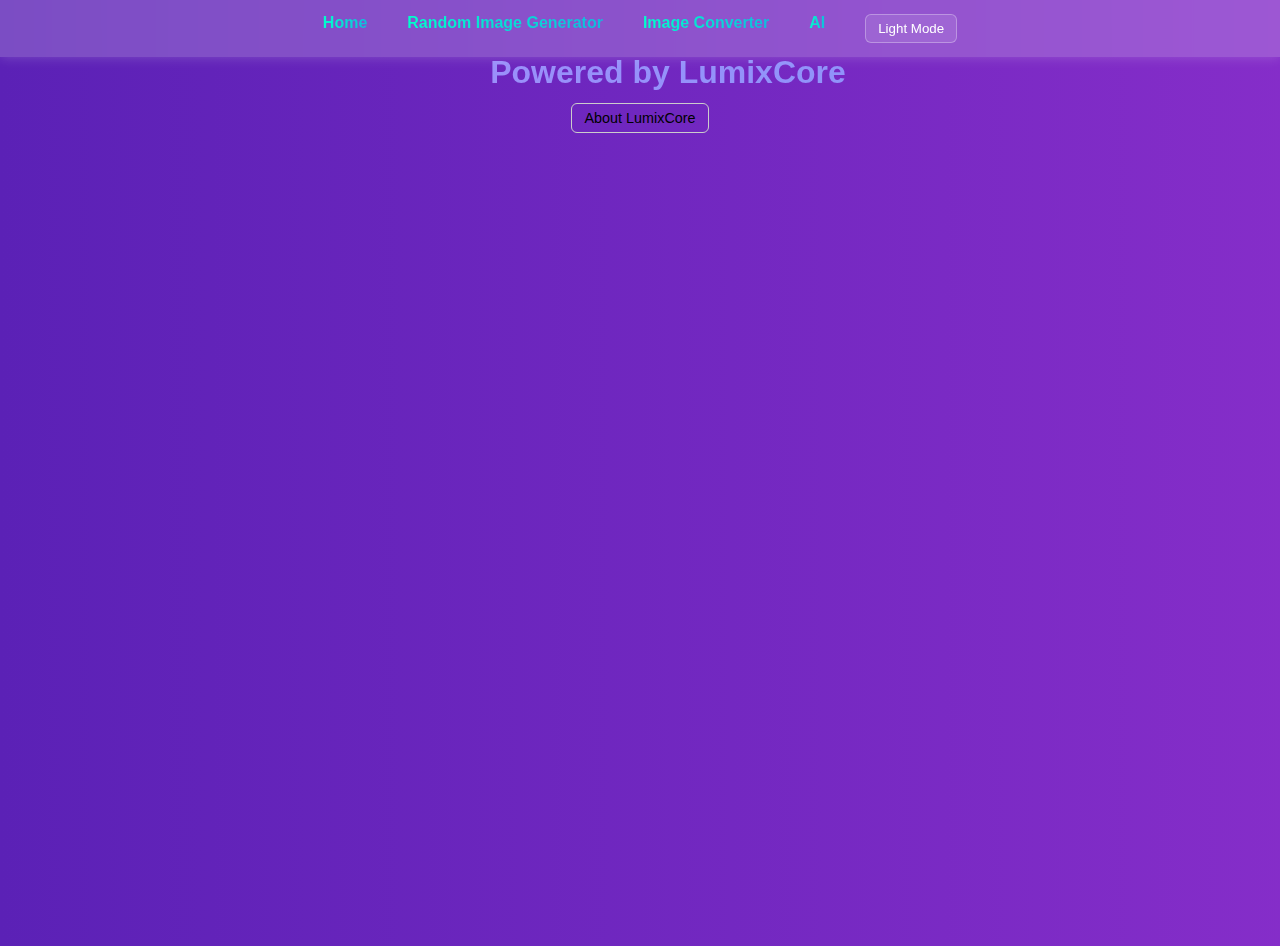
<file: Lumix core/ABOUT.HTML>
<!DOCTYPE html>
<html lang="en">
<head>
  <meta charset="UTF-8" />
  <meta name="viewport" content="width=device-width, initial-scale=1.0" />
   <link rel="icon" type="image/png" href="Assest/Logo.png" />
  <title>LumixCore About </title>
  <style>
    /* 🌈 LumixCore Badge Styling */
    #lumixcore-footer {
      text-align: center;
      padding: 24px 12px;
      font-family: 'Segoe UI', sans-serif;
      background: transparent;
    }

    .lumixcore-badge {
      width: 100vw;
      display: flex;
      justify-content: center;
      align-items: center;
      font-weight: bold;
      font-size: 2rem;
      background: linear-gradient(270deg, #facc15, #60a5fa, #a78bfa);
      background-size: 400% 400%;
      -webkit-background-clip: text;
      -webkit-text-fill-color: transparent;
      animation: shimmerBadge 6s ease infinite;
      margin-bottom: 12px;
    }

    @keyframes shimmerBadge {
      0% { background-position: 0% 50%; }
      50% { background-position: 100% 50%; }
      100% { background-position: 0% 50%; }
    }

    .lumixcore-toggle {
      background: none;
      border: 1px solid #ccc;
      padding: 6px 12px;
      font-size: 0.9rem;
      border-radius: 6px;
      cursor: pointer;
      transition: background 0.3s ease;
    }

    .lumixcore-toggle:hover {
      background: rgba(255, 255, 255, 0.1);
    }

    .lumixcore-bio {
      margin-top: 16px;
      font-size: 0.9rem;
      color: #ccc;
      max-width: 600px;
      margin-left: auto;
      margin-right: auto;
      line-height: 1.6;
      transition: opacity 0.4s ease;
    }

    .hidden {
      display: none;
    }

    body {
      background: linear-gradient(270deg, #5b21b6, #d946ef, #5b21b6);
      background-size: 600% 600%;
      animation: gradientShift 15s ease infinite;
      font-family: 'Inter', sans-serif;
      color: white;
      margin: 0;
      padding: 1rem;
      min-height: 100vh;
    }

    @keyframes gradientShift {
      0% { background-position: 0% 50%; }
      50% { background-position: 100% 50%; }
      100% { background-position: 0% 50%; }
    }

    #navbara {
      position: fixed;
      top: 0;
      left: 0;
      width: 100vw;
      display: flex;
      justify-content: center;
      gap: 40px;
      padding: 14px 0;
      background: rgba(255, 255, 255, 0.2);
      backdrop-filter: blur(12px);
      border-radius: 0;
      box-shadow: 0 0 12px rgba(255,255,255,0.2);
      transition: background 0.3s ease, box-shadow 0.3s ease;
      z-index: 1000;
    }

    body.light-mode {
      background: linear-gradient(270deg, #f3f4f6, #e5e7eb, #f3f4f6);
      color: #111;
    }

    body.light-mode #navbara {
      background: rgba(255, 255, 255, 0.6);
      box-shadow: 0 0 12px rgba(0,0,0,0.1);
    }

    #navbara a {
      text-decoration: none;
      font-size: 1rem;
      font-weight: 600;
      transition: transform 0.2s ease, text-shadow 0.2s ease;
    }

    #navbara a:hover {
      transform: scale(1.05);
      text-shadow: 0 0 8px rgba(255,255,255,0.9);
    }

    .gradient-text {
      background: linear-gradient(270deg, #ff00cc, #3333ff, #00ffcc);
      background-size: 600% 600%;
      -webkit-background-clip: text;
      -webkit-text-fill-color: transparent;
      animation: gradientShift 6s ease infinite;
    }

    .gradient-text:hover {
      text-shadow: 0 0 12px rgba(255,255,255,0.8);
    }

    body.light-mode .gradient-text {
      background: linear-gradient(270deg, #FFECC0, #FFC29B, #F39F9F, #B95E82);
      background-size: 600% 600%;
      -webkit-background-clip: text;
      -webkit-text-fill-color: transparent;
      animation: gradientShift 15s ease infinite;
    }
.gradientai-text {
  position: relative;
  display: inline-block;
  font-weight: bold;
  font-size: 1.2rem;
  overflow: visible;
}

/* ✅ Visible gradient fill */
.gradient-fill {
  background: linear-gradient(270deg, #ff00cc, #3333ff, #00ffcc);
  background-size: 600% 600%;
  -webkit-background-clip: text;
  -webkit-text-fill-color: transparent;
  animation: gradientShift 6s ease infinite;
  display: inline-block;
}

/* 🌈 Light mode override */
body.light-mode .gradient-fill {
  background: linear-gradient(270deg, #ae8e44, #FFC29B, #F39F9F, #B95E82);
   
  background-size: 600% 600%;
    -webkit-background-clip: text;
  -webkit-text-fill-color: transparent;
  animation: gradientShift 15s ease infinite;
}

/* ✨ Star comet effect */
.trail-star {
  position: absolute;
  top: 50%;
  left: -20px;
  transform: translateY(-50%);
  font-size: 0.9rem;
  color: white;
  opacity: 0;
  animation: cometTrail 2.5s ease-in-out infinite;
  pointer-events: none;
}

/* 🌈 Light mode star fix */
body.light-mode .trail-star {
  color: #333333;
  text-shadow: 0 0 6px rgba(0,0,0,0.2);
}

/* ✨ Animations */
@keyframes gradientShift {
  0% { background-position: 0% 50%; }
  50% { background-position: 100% 50%; }
  100% { background-position: 0% 50%; }
}

@keyframes cometTrail {
  0% {
    left: -20px;
    opacity: 0;
    transform: translateY(-50%) scale(0.5);
    text-shadow: none;
  }
  30% {
    opacity: 1;
    text-shadow: 0 0 6px rgba(255,255,255,0.6);
  }
  50% {
    left: 50%;
    transform: translateY(-50%) scale(1.2);
    text-shadow: 0 0 12px rgba(255,255,255,0.8);
  }
  70% {
    opacity: 0.6;
    text-shadow: 0 0 6px rgba(255,255,255,0.4);
  }
  100% {
    left: 100%;
    opacity: 0;
    transform: translateY(-50%) scale(0.8);
    text-shadow: none;
  }
}



    #themeToggleHeader {
      background-color: rgba(255, 255, 255, 0.1);
      color: white;
      border: 1px solid rgba(255, 255, 255, 0.3);
      padding: 6px 12px;
      border-radius: 6px;
      cursor: pointer;
      transition: all 0.3s ease;
    }

    body.light-mode #themeToggleHeader {
      background-color: rgba(0, 0, 0, 0.05);
      color: #333;
      border: 1px solid rgba(0, 0, 0, 0.2);
      box-shadow: 0 2px 6px rgba(0, 0, 0, 0.1);
    }

    body.light-mode #themeToggleHeader:hover {
      background-color: rgba(0, 0, 0, 0.1);
      color: #000;
    }
    body {
  padding-top: 30px; /* adjust based on navbar height */
}

  </style>
</head>
<body>
 <div id="app-container">
    <div id="navbara">
      <a href="index.html" class="gradient-text">Home</a>
      <a href="Genartor.html" class="gradient-text">Random Image Generator</a>
       <a href="Converter.html" class="gradient-text">Image Converter  </a>
     <a href="AI.html" class="gradientai-text">
  <span class="gradient-fill">AI</span>
  <span class="trail-star">★</span>
</a>


      <!-- <a href="ABOUT.html" class="gradient-text">About the AI</a> -->
      <button id="themeToggleHeader">
        <i class="theme-icon bi bi-brightness-high"></i>
        <span class="theme-label">Light Mode</span>
      </button>
    </div>
  </div>


    <div id="lumixcore-footer">
      <div class="lumixcore-badge">Powered by LumixCore</div>
      <button class="lumixcore-toggle">About LumixCore</button>
      <div class="lumixcore-bio hidden">
        <p><strong>LumixCore</strong> is the intelligent heart of your assistant — a modular AI engine crafted by Pavit to deliver clarity, speed, and elegance across every interaction.</p>
        <p>It’s more than a framework. LumixCore is the foundation that powers your assistant’s logic, personality, and visual harmony. From ensemble reasoning to animated loaders, from weather fallbacks to voice input — LumixCore handles it all with precision and polish.</p>
        <p>Built with a designer’s eye and a developer’s mind, LumixCore blends radiant UI with deep functionality. It adapts, scales, and responds like a living system — one that reflects your creative fingerprint in every pixel and reply.</p>
      </div>
    </div>


    <script>
    // 🌗 Theme Toggle Logic
    document.addEventListener('DOMContentLoaded', () => {
      const toggles = [
        document.getElementById('themeToggleHeader')
      ].filter(Boolean);

      function updateThemeUI() {
        const light = document.body.classList.contains('light-mode');
        document.querySelectorAll('.theme-icon').forEach(icon => {
          icon.className = light
            ? 'theme-icon bi bi-moon-fill'
            : 'theme-icon bi bi-brightness-high';
        });
        document.querySelectorAll('.theme-label').forEach(label => {
          label.textContent = light ? 'Dark Mode' : 'Light Mode';
        });
      }

      function toggleTheme() {
        document.body.classList.toggle('light-mode');
        updateThemeUI();
      }

      toggles.forEach(btn => btn.addEventListener('click', toggleTheme));
      updateThemeUI();

      // 🔧 LumixCore Bio Toggle
      const toggleButton = document.querySelector('.lumixcore-toggle');
      const bioSection = document.querySelector('.lumixcore-bio');
      toggleButton?.addEventListener('click', () => {
        bioSection.classList.toggle('hidden');
      });
    });
    </script>
   </body>
      </html>
</file>
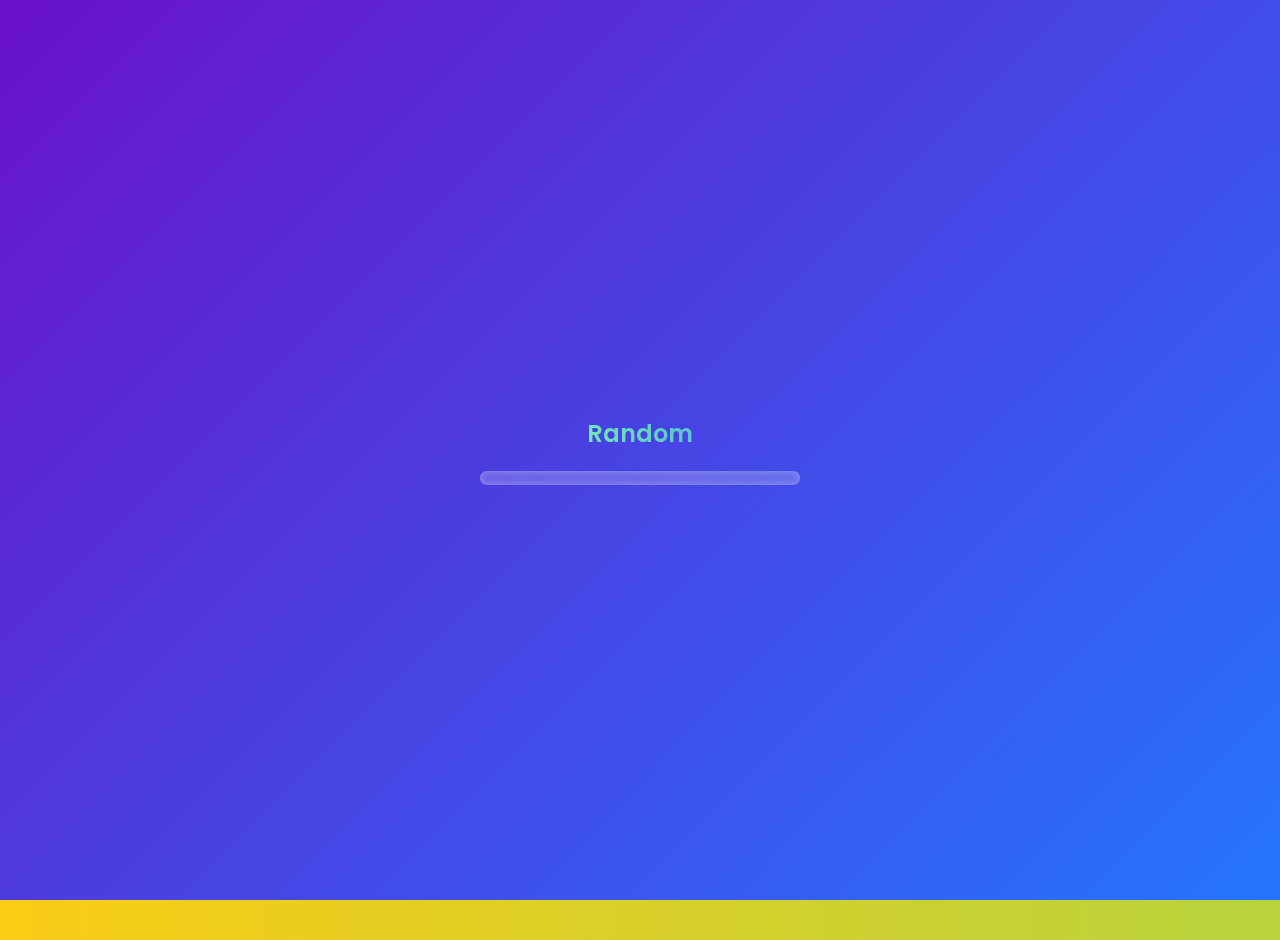
<file: Lumix core/Genartor.html>
<!DOCTYPE html>
<html lang="en">
<head>
    <meta charset="UTF-8">
    <meta name="viewport" content="width=device-width, initial-scale=1.0">
    <title>Image Generator & Filter Editor</title>
   <link rel="stylesheet" href="Style.css">
    <link rel="stylesheet" href="generatorstyle.css">
    
</head>
<body>
<div class="loading-screen" id="loading">
  <div class="loading-title" id="loadingText"></div>
  <div class="loader-bar">
    <div class="loader-bar-fill" id="loaderFill"></div>
  </div>
</div>


  <div id="content" class="show" style="display:none;">
    <div class="app-container">
      <div id="navbara" class="index ">
                <a href="./index.html" class="gradient-text" data-sound-id="sound-home">Home</a>
            <a href="./AI.html" class="gradient-text " data-sound-id="sound-lumixcore">
  <span class="link-wrapper">
    <span class="gradient-fill">Lumix Core AI</span>
    <span class="trail-star">★</span>
  </span>
</a>



                <a href="./Genartor.html" class="gradient-text" data-sound-id="sound-generator">Random Image Generator</a>
                <a href="./Converter.html" class="gradient-text" data-sound-id="sound-convert">Image Converter</a>
                <a href="./ABOUT.HTML" class="gradient-text" data-sound-id="sound-about">About the AI</a>
           
       </div>
        <header>
            <h1>📸 Image Generator & Editor</h1>
            <p>Generate a random image, then apply filters and download your creation.</p>
        </header>

        <div class="generator-section">
            <button id="generateBtn">✨ Generate New Image</button>
            <div class="progress" style="display:none;">
                <div class="progress-bar"></div>
            </div>
        </div>

        <main id="editor" class="main-content hidden">
            <div class="controls-panel">
                <h2>Controls</h2>
                <div id="filterControls" class="filters-section">
                    <h3>Filters</h3>
                    <div class="filter">
                        <label for="grayscale">Black & White</label>
                        <input type="range" id="grayscale" min="0" max="100" value="0" step="1" data-unit="%">
                    </div>
                    <div class="filter">
                        <label for="sepia">Sepia</label>
                        <input type="range" id="sepia" min="0" max="100" value="0" step="1" data-unit="%">
                    </div>
                    <div class="filter">
                        <label for="contrast">Contrast</label>
                        <input type="range" id="contrast" min="0" max="200" value="100" step="1" data-unit="%">
                    </div>
                    <div class="filter">
                        <label for="brightness">Brightness</label>
                        <input type="range" id="brightness" min="0" max="200" value="100" step="1" data-unit="%">
                    </div>
                    <div class="filter">
                        <label for="blur">Blur</label>
                        <input type="range" id="blur" min="0" max="10" value="0" step="0.1" data-unit="px">
                    </div>
                    <div class="filter">
                        <label for="invert">Invert</label>
                        <input type="range" id="invert" min="0" max="100" value="0" step="1" data-unit="%">
                    </div>
                     <button id="resetFilters">Reset Filters</button>
                </div>

                <div id="downloadSection" class="download-section">
                    <h3>Download Options</h3>
                    <div class="input-group">
                        <label for="filename">Filename:</label>
                        <input type="text" id="filename" value="filtered-image">
                    </div>
                    <div class="input-group">
                        <label for="format">Format:</label>
                        <select id="format">
                            <option value="image/jpeg">JPEG</option>
                            <option value="image/png" selected>PNG</option>
                            <option value="image/webp">WEBP</option>
                        </select>
                    </div>
                    <div class="input-group" id="qualityGroup">
                        <label for="quality">Quality:</label>
                        <input type="range" id="quality" min="0.1" max="1.0" value="0.9" step="0.1">
                    </div>
                    <button id="downloadBtn">Download Image</button>
                </div>
            </div>

            <div class="preview-panel">
                <div id="image-placeholder">
                    <p>Generate an image to begin editing.</p>
                </div>
                <canvas id="previewCanvas"></canvas>
            </div>
        </main>
    </div>
</div>
    <script src="generaterscript.js"></script>
    <script>document.addEventListener('DOMContentLoaded', () => {
  const links = document.querySelectorAll('.gradient-text, .gradientai-text');

  links.forEach(link => {
    link.addEventListener('click', e => {
      const soundId = link.getAttribute('data-sound-id');
      const sound = document.getElementById(soundId);
      if (!sound) return;

      e.preventDefault();
      sound.currentTime = 0;
      sound.play();

      sound.addEventListener('ended', function handleEnd() {
        const targetHref = link.getAttribute('href');
        window.location.href = targetHref;
        sound.removeEventListener('ended', handleEnd);
      });
    });
  });
});
</script>
     <!-- <script src="script.js"></script> -->
   <audio id="sound-home" src="./Assest/Home.mp3" preload="auto"></audio>
<audio id="sound-lumixcore" src="./Assest/lumix core ai.mp3" preload="auto"></audio>
<audio id="sound-convert" src="./Assest/Image Converter.mp3" preload="auto"></audio>
<audio id="sound-about" src="./Assest/About the AI.mp3" preload="auto"></audio>
<audio id="sound-generator" src="./Assest/Random Image Generator.mp3" preload="auto"></audio>
</body>
</html>
</file>
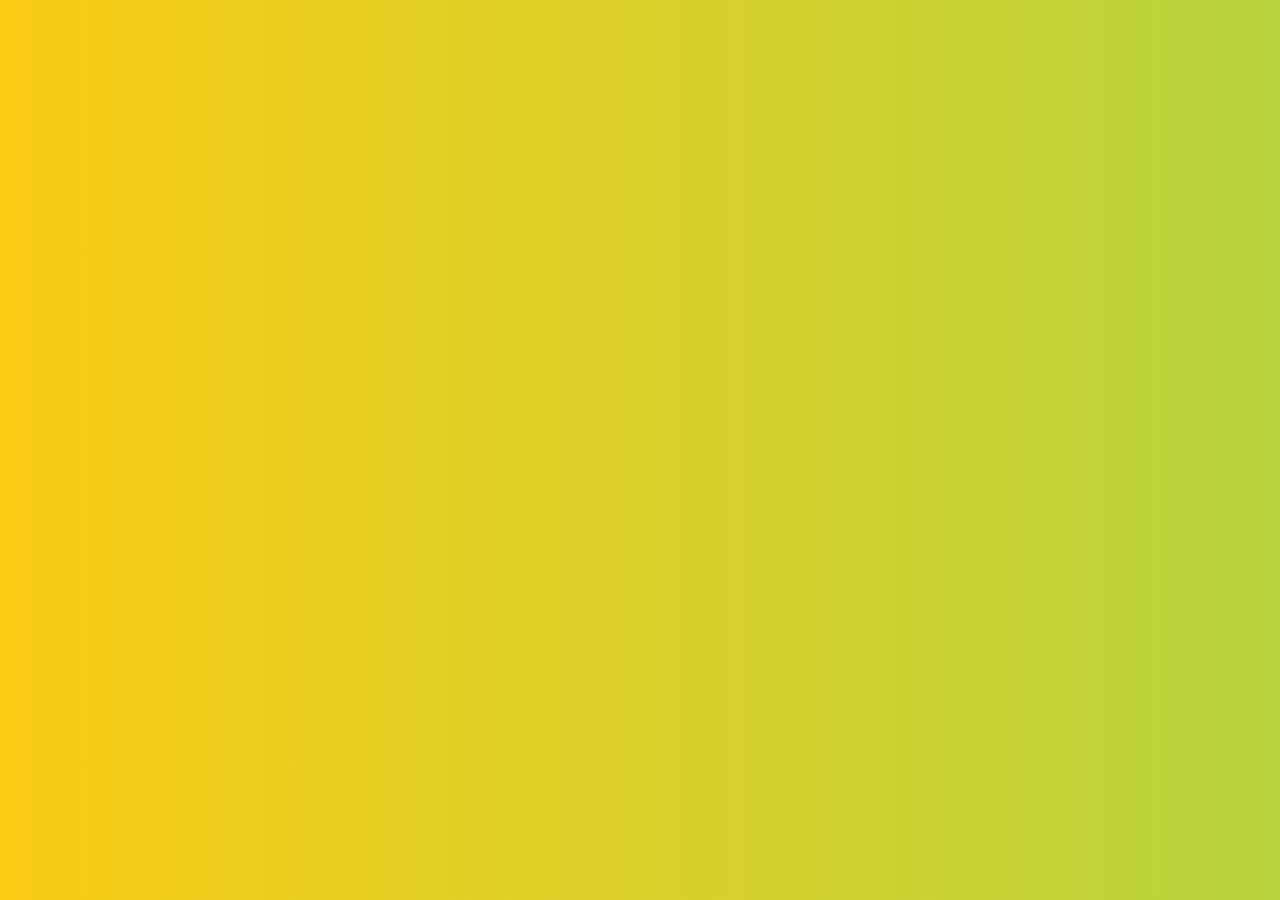
<file: Lumix core/navtest.html>
<!doctype html>
<html lang="en">
<head>
  <meta charset="UTF-8" />
  <title>Navbar Test</title>
  <link rel="stylesheet" href="converterstyle.css">
  <style>
    body {
      margin: 0;
      font-family: Arial, sans-serif;
    }
  </style>
</head>
<body>
  <!-- Loader -->
  <div id="loading">
    <div class="loading-title">Loading...</div>
    <div class="loader-bar">
      <div class="loader-bar-fill" id="loaderFill"></div>
    </div>
  </div>

  <!-- Main container -->
  <div class="container">
    <!-- Navbar -->
    <div id="navbara" class="index">
      <a href="index.html" class="gradient-text">Home</a>
      <a href="ai.html" class="gradientai-text"><span class="gradient-fill">Lumix Core AI</span><span class="trail-star">★</span></a>
      <a href="generator.html" class="gradient-text">Random Image Generator</a>
      <a href="converter.html" class="gradient-text active">Image Converter</a>
      <a href="about.html" class="gradient-text">About the AI</a>
    </div>
    <h1>Test Page</h1>
  </div>

  <script>
    // Fake loader logic: show container after 2s
    window.addEventListener('load', () => {
      const loading = document.getElementById('loading');
      const loaderFill = document.getElementById('loaderFill');
      const container = document.querySelector('.container');

      loaderFill.style.width = "100%";
      setTimeout(() => {
        loading.style.opacity = '0';
        setTimeout(() => {
          loading.style.display = 'none';
          container.classList.add('show');
        }, 1000);
      }, 500);
    });
  </script>
</body>
</html>
</file>
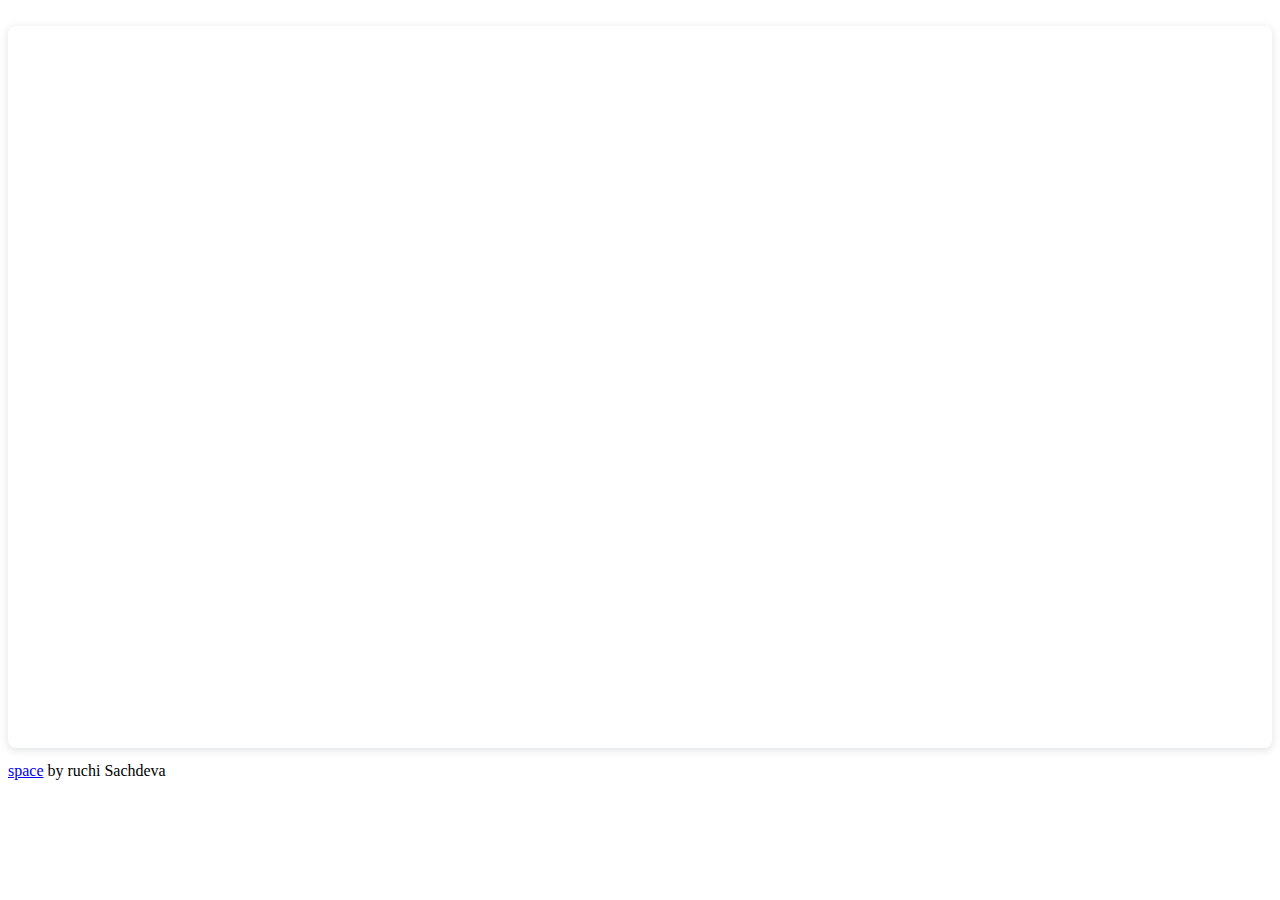
<file: Lumix core/extra stuff/Untitled-1.html>
<html>
<body>
    <div style="position: relative; width: 100%; height: 0; padding-top: 57.1429%;
 padding-bottom: 0; box-shadow: 0 2px 8px 0 rgba(63,69,81,0.16); margin-top: 1.6em; margin-bottom: 0.9em; overflow: hidden;
 border-radius: 8px; will-change: transform;">
  <iframe loading="lazy" style="position: absolute; width: 100%; height: 100%; top: 0; left: 0; border: none; padding: 0;margin: 0;"
    src="https://www.canva.com/design/DAGySuXd_iM/SJJiOpwJzaDk833Pmu4XEQ/view?embed" allowfullscreen="allowfullscreen" allow="fullscreen">
  </iframe>
</div>
<a href="https:&#x2F;&#x2F;www.canva.com&#x2F;design&#x2F;DAGySuXd_iM&#x2F;SJJiOpwJzaDk833Pmu4XEQ&#x2F;view?utm_content=DAGySuXd_iM&amp;utm_campaign=designshare&amp;utm_medium=embeds&amp;utm_source=link" target="_blank" rel="noopener">space</a> by ruchi Sachdeva
</file>
<file: Lumix core/Style.css>
/* ===== BODY ===== */
body {
  margin: 0;
  height: 100vh;
  display: flex;
  background: linear-gradient(270deg, #ff6ec4, #7873f5, #4ade80, #facc15);
  background-size: 800% 800%;
  animation: gradientMove 15s ease infinite;
  font-family: Arial, sans-serif;
  overflow: hidden;
}

/* ===== LOADING SCREEN ===== */
#loading {
  position: fixed;
  top: 0;
  left: 0;
  width: 100%;
  height: 100%;
  background: linear-gradient(135deg, #6a11cb, #2575fc);
  display: flex;
  justify-content: center;
  align-items: center;
  flex-direction: column;
  z-index: 9999;
  opacity: 1;
  transition: opacity 1s ease;
  will-change: opacity, transform;
}

.progress {
  display: block;
  margin-top: 16px;
}

.loading-title {
  font-size: 2rem;
  font-weight: bold;
  text-align: center;
  background: linear-gradient(270deg, #ff00cc, #3333ff, #00ffcc);
  background-size: 600% 600%;
  -webkit-background-clip: text;
  -webkit-text-fill-color: transparent;
  animation: gradientShift 6s ease infinite, pulseGlow 2s ease-in-out infinite;
  margin-bottom: 20px;
  max-width: 600px;
}

.loader-bar {
  width: 320px;
  height: 14px;
  border-radius: 14px;
  background: rgba(255, 255, 255, 0.2);
  box-shadow: inset 0 0 6px rgba(255, 255, 255, 0.3);
  overflow: hidden;
}

.loader-bar-fill {
  width: 0%;
  height: 100%;
  background: linear-gradient(270deg, #6EE7B7, #3B82F6, #9333EA);
  background-size: 400% 400%;
  animation: gradientFlow 4s ease infinite;
  transition: width 0.4s ease-in-out;
}

/* ===== MAIN CONTENT ===== */
#content {
  display: none;
  opacity: 0;
  transform: translateY(20px);
  transition: opacity 0.6s ease, transform 0.6s ease;
}

#content.show {
  display: flex;
  opacity: 1;
  transform: translateY(0);
  justify-content: center;
  align-items: center;
  min-height: 100vh;
  width: 100%;
}

/* ===== CONTAINER ===== */
.container {
  background-color: rgba(255, 255, 255, 0.3);
  backdrop-filter: blur(8px);
  -webkit-backdrop-filter: blur(8px);
  border-radius: 16px;
  box-shadow: 0 0 12px rgba(255, 255, 255, 0.2);
  padding: 24px;
  max-width: 980px;
  width: 100%;
  text-align: center;
}

.content-wrapper {
  display: flex;
  justify-content: center;
  align-items: center;
  min-height: 100vh;
  padding: 24px;
}

/* ===== NAVBAR ===== */
#navbara {
  display: flex;
  justify-content: center;
  flex-wrap: wrap;
  max-width: 600px;
  margin: 0 auto 24px;
  gap: 16px;
}

.gradient-text {
  padding: 8px 12px;
  font-size: 1.4rem;
  transition: transform 0.3s ease;
  font-weight: 600;
  font-family: Arial, sans-serif;
  background: linear-gradient(270deg, #833AB4, #FD1D1D, #FD552C, #d8840f);
  background-size: 800% 800%;
  animation: gradientMove 5s ease infinite;
  -webkit-background-clip: text;
  -webkit-text-fill-color: transparent;
  background-clip: text;
  color: transparent;
  text-decoration: none;
}

.gradient-text:hover {
  transform: scale(1.05);
}

/* ===== HEADINGS & PARAGRAPHS ===== */
.gradient-textab {
  font-size: 1.5rem;
  font-weight: 500;
  line-height: 1.6;
  display: block;
  margin-bottom: 12px;
  font-family: Arial, sans-serif;
  background: linear-gradient(270deg, #833AB4, #FD1D1D, #FD552C, #c07712);
  background-size: 800% 800%;
  animation: gradientMove 5s ease infinite;
  -webkit-background-clip: text;
  -webkit-text-fill-color: transparent;
  background-clip: text;
  color: transparent;
}

.gradientai-text {
  position: relative;
  display: inline-block;
  padding: 8px 12px;
  font-size: 1.6rem;
  transition: transform 0.3s ease;
  font-weight: 600;
  overflow: visible;
}

/* ✅ Visible gradient fill */
.gradient-fill {
  background: linear-gradient(270deg, #833AB4, #FD1D1D, #FD552C, #d8840f);
  background-size: 800% 800%;
  -webkit-background-clip: text;
  -webkit-text-fill-color: transparent;
  animation: gradientShift 6s ease infinite;
  display: inline-block;
}

/* 🌈 Light mode override */
body.light-mode .gradient-fill {
  background: linear-gradient(270deg, #ae8e44, #FFC29B, #F39F9F, #B95E82);
   
  background-size: 600% 600%;
    -webkit-background-clip: text;
  -webkit-text-fill-color: transparent;
  animation: gradientShift 15s ease infinite;
}

/* ✨ Star comet effect */
.trail-star {
  position: absolute;
  top: 50%;
  left: -20px;
  transform: translateY(-50%);
  font-size: 0.9rem;
  color: white;
  opacity: 0;
  animation: cometTrail 2.5s ease-in-out infinite;
  pointer-events: none;
}

/* 🌈 Light mode star fix */
body.light-mode .trail-star {
  color: #333333;
  text-shadow: 0 0 6px rgba(0,0,0,0.2);
}
.gradient-text,
.gradientai-text {
  position: relative; /* 👈 This anchors the star */
}

/* ✨ Animations */
@keyframes gradientShift {
  0% { background-position: 0% 50%; }
  50% { background-position: 100% 50%; }
  100% { background-position: 0% 50%; }
}

@keyframes cometTrail {
  0% {
    left: -20px;
    opacity: 0;
    transform: translateY(-50%) scale(0.5);
    text-shadow: none;
  }
  30% {
    opacity: 1;
    text-shadow: 0 0 6px rgba(255,255,255,0.6);
  }
  50% {
    left: 50%;
    transform: translateY(-50%) scale(1.2);
    text-shadow: 0 0 12px rgba(255,255,255,0.8);
  }
  70% {
    opacity: 0.6;
    text-shadow: 0 0 6px rgba(255,255,255,0.4);
  }
  100% {
    left: 100%;
    opacity: 0;
    transform: translateY(-50%) scale(0.8);
    text-shadow: none;
  }
}

/* ===== KEYFRAMES ===== */
@keyframes gradientMove {
  0% { background-position: 0% 50%; }
  50% { background-position: 100% 50%; }
  100% { background-position: 0% 50%; }
}

@keyframes gradientShift {
  0% { background-position: 0% 50%; }
  50% { background-position: 100% 50%; }
  100% { background-position: 0% 50%; }
}

@keyframes pulseGlow {
  0%, 100% { text-shadow: 0 0 5px rgba(255, 255, 255, 0.5); }
  50% { text-shadow: 0 0 20px rgba(255, 255, 255, 1); }
}

@keyframes gradientFlow {
  0% { background-position: 0% 50%; }
  50% { background-position: 100% 50%; }
  100% { background-position: 0% 50%; }
}

@keyframes fadeIn {
  from { opacity: 0; transform: translateY(10px); }
  to { opacity: 1; transform: translateY(0); }
}

@keyframes pulseSlider {
  0%, 100% { box-shadow: 0 0 6px rgba(255, 255, 255, 0.4); }
  50% { box-shadow: 0 0 12px rgba(255, 255, 255, 0.8); }
}
#generatedImage {
  background-color: #1a1a1a;
  border: 1px solid #444;
  object-fit: cover;
}
</file>
<file: Lumix core/generatorstyle.css>
@import url('https://fonts.googleapis.com/css2?family=Poppins:wght@400;600;700&display=swap');

:root {
    --primary-color: #4a90e2;
    --background-color: #f4f7f9;
    --panel-background: #ffffff;
    --text-color: #333;
    --border-color: #e0e0e0;
    --shadow: 0 4px 15px rgba(0, 0, 0, 0.1);
}

body {
    font-family: 'Poppins', sans-serif;
    background-color: var(--background-color);
    color: var(--text-color);
    margin: 0;
    padding: 20px;
    display: flex;
    justify-content: center;
    align-items: flex-start;
    min-height: 100vh;
}

.app-container {
  background-color: rgba(255, 255, 255, 0.3);
  backdrop-filter: blur(8px);
  -webkit-backdrop-filter: blur(8px);
  border-radius: 16px;
  box-shadow: 0 0 12px rgba(255, 255, 255, 0.2);
  padding: 24px;
  max-width: 1200px;
  width: 100%;
  text-align: center;
}
.content-wrapper {
  display: flex;
  justify-content: center;
  align-items: center;
  min-height: 100vh;
  padding: 24px;
}

#navbara {
  display: flex;
  flex-wrap: wrap;
  justify-content: space-around;
  align-items: center;
  width: 100%;
  padding: 16px;
  gap: 12px;
  background-color: rgba(255, 255, 255, 0.2);
  backdrop-filter: blur(6px);
  -webkit-backdrop-filter: blur(6px);
  border-radius: 12px;
  box-shadow: 0 0 8px rgba(255, 255, 255, 0.2);
}

header {
    text-align: center;
    padding: 20px;
    background-color: var(--primary-color);
    color: white;
}

header h1 { margin: 0; font-size: 2rem; }
header p { margin: 5px 0 0; opacity: 0.9; }

.generator-section {
    padding: 20px;
    text-align: center;
    border-bottom: 1px solid var(--border-color);
}

#generateBtn {
    padding: 12px 24px;
    font-size: 1.1rem;
    font-weight: 600;
    color: white;
    background: linear-gradient(270deg, #6EE7B7, #3B82F6, #9333EA);
    background-size: 400% 400%;
    border: none;
    border-radius: 12px;
    cursor: pointer;
    transition: transform 0.2s ease, box-shadow 0.2s ease;
    animation: gradientFlow 8s ease infinite;
}

@keyframes gradientFlow {
    0% { background-position: 0% 50%; }
    50% { background-position: 100% 50%; }
    100% { background-position: 0% 50%; }
}

#generateBtn:hover {
    transform: scale(1.05);
    box-shadow: 0 0 15px rgba(0, 0, 0, 0.2);
}

.progress {
    width: 80%;
    max-width: 400px;
    height: 8px;
    background: rgba(0, 0, 0, 0.1);
    border-radius: 4px;
    overflow: hidden;
    margin: 20px auto 0;
}

.progress-bar {
    height: 100%;
    width: 0%;
    background: var(--primary-color);
    transition: width 0.1s ease;
}

.main-content { display: flex; flex-wrap: wrap; }
.hidden { display: none; }

.controls-panel { flex: 1; min-width: 300px; padding: 20px; border-right: 1px solid var(--border-color); }
.preview-panel { flex: 2; min-width: 400px; padding: 20px; display: flex; justify-content: center; align-items: center; background-color: #e9eef2; }

h2, h3 { color: var(--primary-color); border-bottom: 2px solid var(--border-color); padding-bottom: 10px; margin-top: 0; }

.filters-section, .download-section { margin-bottom: 25px; }
.filter { margin-bottom: 15px; }
.filter label { display: block; margin-bottom: 5px; font-weight: 600; }
input[type="range"] { width: 100%; cursor: pointer; }

.input-group { margin-bottom: 15px; }
.input-group label { display: block; margin-bottom: 5px; }
.input-group input[type="text"], .input-group select { width: 100%; padding: 8px; border-radius: 6px; border: 1px solid var(--border-color); box-sizing: border-box; }

button { cursor: pointer; transition: background-color 0.3s, transform 0.2s; }
#downloadBtn { width: 100%; padding: 12px; background-color: #28a745; color: white; border: none; border-radius: 8px; font-size: 1rem; font-weight: 600; }
#downloadBtn:hover { background-color: #218838; transform: scale(1.02); }

#resetFilters { width: 100%; padding: 10px; background-color: #dc3545; color: white; border: none; border-radius: 8px; font-size: 1rem; font-weight: 600; margin-top: 10px; }
#resetFilters:hover { background-color: #c82333; }

#image-placeholder { text-align: center; color: #888; border: 2px dashed var(--border-color); padding: 40px; border-radius: 12px; }
#previewCanvas { max-width: 100%; max-height: 70vh; display: none; border-radius: 8px; box-shadow: 0 2px 10px rgba(0,0,0,0.2); }

@media (max-width: 768px) {
    .main-content { flex-direction: column; }
    .controls-panel { border-right: none; border-bottom: 1px solid var(--border-color); }
}

#loading {
    position: fixed;
    top: 0;
    left: 0;
    width: 100%;
    height: 100%;
    background-color: var(--background-color);
    display: flex;
    flex-direction: column;
    justify-content: center;
    align-items: center;
    z-index: 9999;
    transition: opacity 0.5s ease;
}

#loadingText {
    font-size: 1.5rem;
    font-weight: 600;
    color: var(--primary-color);
    margin-bottom: 20px;
    text-align: center;
}

#loaderFill {
    height: 100%;
    width: 0%;
    background: linear-gradient(90deg, #6EE7B7, #3B82F6, #9333EA);
    background-size: 200% 200%;
    animation: gradientFlow 4s ease infinite;
}
@keyframes gradientFlow {
    0% { background-position: 0% 50%; }
    50% { background-position: 100% 50%; }
    100% { background-position: 0% 50%; }
}
.show {
  animation: fadeIn 0.8s ease forwards;
}

/* === LOADING SCREEN === */
.loading-screen {
  position: fixed;
  top: 0;
  left: 0;
  width: 100%;
  height: 100%;
  background: linear-gradient(135deg, #6EE7B7, #3B82F6, #9333EA);
  background-size: 600% 600%;
  animation: gradientFlow 12s ease infinite;
  display: flex;
  justify-content: center;
  align-items: center;
  flex-direction: column;
  z-index: 9999;
  opacity: 1;
  transition: opacity 1s ease;
}

.loading-title {
  font-size: 2rem;
  font-weight: bold;
  text-align: center;
  background: linear-gradient(270deg, #9333EA, #3B82F6, #6EE7B7);
  background-size: 600% 600%;
  -webkit-background-clip: text;
  -webkit-text-fill-color: transparent;
  animation: gradientFlow 6s ease infinite, pulseGlow 2s ease-in-out infinite;
  margin-bottom: 20px;
  max-width: 600px;
}

.loader-bar {
  width: 320px;
  height: 14px;
  border-radius: 14px;
  background: rgba(255, 255, 255, 0.2);
  box-shadow: inset 0 0 6px rgba(255, 255, 255, 0.3);
  overflow: hidden;
}

.loader-bar-fill {
  width: 0%;
  height: 100%;
  background: linear-gradient(270deg, #6EE7B7, #3B82F6, #9333EA);
  background-size: 400% 400%;
  animation: gradientFlow 4s ease infinite;
  transition: width 0.4s ease-in-out;
}

/* === CONTENT FADE-IN === */
#content {
  display: none;
  opacity: 0;
  transform: translateY(20px);
  transition: opacity 0.6s ease, transform 0.6s ease;
}

#content.show {
  display: flex;
  opacity: 1;
  transform: translateY(0);
  justify-content: center;
  align-items: center;
  min-height: 100vh;
  width: 100%;
}

/* === CONTAINER ===
/* .container {
  background-color: rgba(255, 255, 255, 0.3);
  backdrop-filter: blur(8px);
  -webkit-backdrop-filter: blur(8px);
  border-radius: 16px;
  box-shadow: 0 0 12px rgba(255, 255, 255, 0.2);
  padding: 24px;
  max-width: 980px;
  width: 100%;
  text-align: center;
}
/* ✨ Star comet effect */
/* .trail-star {
  font-size: 1rem;
  color: #fff;
  text-shadow: 0 0 8px rgba(255,255,255,0.8); /* brighter glow */
  /* opacity: 1;
  animation: cometTrail 2.5s ease-in-out infinite;
  pointer-events: none;
  z-index: 10;
}
.gradient-text {
  padding: 8px 12px;
  font-size: 1.6rem;
  transition: transform 0.3s ease;
  font-weight: 600;
  font-family: Arial, sans-serif;
  background: var(--nav-text-gradient);
  background-size: 800% 800%;
  animation: gradientMove 5s ease infinite;
  -webkit-background-clip: text;
  -webkit-text-fill-color: transparent;
  background-clip: text;
  color: transparent;
  text-decoration: none;
  cursor: pointer;
  border-radius: 8px;
}  */ 
/* .gradient-text,
.gradient-fill {
  -webkit-text-fill-color: transparent;
  color: transparent;
  text-shadow: 0 0 6px rgba(255,255,255,0.6); /* brighter fallback */
  /*background-clip: text;
  -webkit-background-clip: text;
} */
.link-wrapper:hover .trail-star {
  animation: cometTrail 2.5s ease-in-out infinite, pulseGlow 1.5s ease-in-out infinite;
}

#navbara {
  position: relative;
  z-index: 5;
  overflow: visible;
}

/* 🌈 Light mode star fix */
/* body.light-mode .trail-star {
  color: #333333;
  text-shadow: 0 0 6px rgba(0,0,0,0.2);
} */

/* ✨ Animations */
@keyframes gradientShift {
  0% { background-position: 0% 50%; }
  50% { background-position: 100% 50%; }
  100% { background-position: 0% 50%; }
}

@keyframes cometTrail {
  0% {
    left: -20px;
    opacity: 0;
    transform: translateY(-50%) scale(0.5);
    text-shadow: none;
  }
  30% {
    opacity: 1;
    text-shadow: 0 0 6px rgba(255,255,255,0.6);
  }
  50% {
    left: 50%;
    transform: translateY(-50%) scale(1.2);
    text-shadow: 0 0 12px rgba(255,255,255,0.8);
  }
  70% {
    opacity: 0.6;
    text-shadow: 0 0 6px rgba(255,255,255,0.4);
  }
  100% {
    left: 100%;
    opacity: 0;
    transform: translateY(-50%) scale(0.8);
    text-shadow: none;
  }
}

/* ===== KEYFRAMES ===== */
@keyframes gradientMove {
  0% { background-position: 0% 50%; }
  50% { background-position: 100% 50%; }
  100% { background-position: 0% 50%; }
}

.link-wrapper {
  position: relative;
  display: inline-block;
}

.content-wrapper {
  display: flex;
  justify-content: center;
  align-items: center;
  min-height: 100vh;
  padding: 24px;
}
header {
  background: rgba(60, 130, 200, 0.25); /* 🧠 Consistency Tip: cooler tone */
  backdrop-filter: blur(6px);
  -webkit-backdrop-filter: blur(6px);
  border-radius: 16px;
  box-shadow: 0 0 12px rgba(60, 130, 200, 0.2);
  color: white;
  padding: 24px;
  text-align: center;
  background-image: linear-gradient(135deg, rgba(60,130,200,0.25), rgba(255,255,255,0.05));
  background-size: 600% 600%;
  animation: gradientShift 12s ease infinite;
  transition: background 0.4s ease;
}
@keyframes gradientShift {
  0% { background-position: 0% 50%; }
  50% { background-position: 100% 50%; }
  100% { background-position: 0% 50%; }
}


/* === ANIMATIONS === */
@keyframes gradientFlow {
  0% { background-position: 0% 50%; }
  50% { background-position: 100% 50%; }
  100% { background-position: 0% 50%; }
}

@keyframes pulseGlow {
  0%, 100% { text-shadow: 0 0 5px rgba(255, 255, 255, 0.5); }
  50% { text-shadow: 0 0 20px rgba(255, 255, 255, 1); }
}

@keyframes fadeIn {
  from { opacity: 0; transform: translateY(10px); }
  to { opacity: 1; transform: translateY(0); }
}
</file>
<file: Lumix core/converterstyle.css>
/* --- ALL ORIGINAL STYLES FROM converterstyle.css ARE PRESERVED HERE --- */
@import url('https://fonts.googleapis.com/css2?family=Poppins:wght@600;700;800&display=swap');

:root { --radius: 20px; }
* { box-sizing: border-box; }
body {
  margin: 0;
  min-height: 100vh;
  display: flex;
  flex-direction: column;
  align-items: center;
  background: linear-gradient(270deg, #ff6ec4, #7873f5, #4ade80, #facc15);
  background-size: 800% 800%;
  animation: gradientMove 15s ease infinite;
  font-family: 'Poppins', Arial, sans-serif;
  color: #fff;
}

@keyframes gradientMove {
  0% { background-position: 0% 50%; }
  50% { background-position: 100% 50%; }
  100% { background-position: 0% 50%; }
}

/* Loader */
#loading {
  position: fixed;
  top: 0; left: 0;
  width: 100%; height: 100%;
  background: linear-gradient(135deg, #6a11cb, #2575fc);
  display: flex;
  justify-content: center;
  align-items: center;
  flex-direction: column;
  z-index: 9999;
  opacity: 1;
  transition: opacity 1s ease;
}

.loading-title {
  font-size: 2.5em;
  font-weight: bold;
  background: linear-gradient(270deg, #ff00cc, #3333ff, #00ffcc);
  background-size: 600% 600%;
  -webkit-background-clip: text;
  -webkit-text-fill-color: transparent;
  animation: gradientShift 6s ease infinite, pulseGlow 2s ease-in-out infinite;
  text-align: center;
  white-space: nowrap;
}

@keyframes gradientShift {
  0% { background-position: 0% 50%; }
  50% { background-position: 100% 50%; }
  100% { background-position: 0% 50%; }
}

@keyframes pulseGlow {
  0%, 100% { text-shadow: 0 0 5px rgba(255,255,255,0.5); }
  50% { text-shadow: 0 0 20px rgba(255,255,255,1); }
}

.loader-bar {
  margin-top: 24px;
  width: 260px;
  height: 12px;
  border-radius: 12px;
  background: rgba(255,255,255,0.15);
  overflow: hidden;
}

.loader-bar-fill {
  width: 0%;
  height: 100%;
  background: linear-gradient(270deg, #6EE7B7, #3B82F6, #9333EA);
  background-size: 400% 400%;
  animation: gradientFlow 4s ease infinite;
  transition: width 0.3s ease;
}

.container {
  opacity: 0;
  transform: translateY(20px);
  transition: opacity 0.8s ease, transform 0.8s ease;
}

.container.show {
  opacity: 1;
  transform: translateY(0);
}

/* Navbar */
#navbara {
  width: 100%;
  display: flex;
  justify-content: center;
  gap: 40px;
  padding: 14px 0;
  margin-bottom: 16px;
  background: rgba(255, 255, 255, 0.2);
  backdrop-filter: blur(12px);
  border-radius: 14px;
  box-shadow: 0 0 12px rgba(255,255,255,0.2);
}

#navbara a {
  text-decoration: none;
  font-size: 1rem;
  font-weight: 600;
  transition: transform 0.2s ease, text-shadow 0.2s ease;
}

#navbara a:hover {
  transform: scale(1.05);
  text-shadow: 0 0 8px rgba(255,255,255,0.9);
}

#navbara a.active {
  transform: scale(1.05);
  text-shadow: 0 0 10px rgba(255, 255, 255, 1);
}

.gradient-text {
  background: linear-gradient(270deg, #ff00cc, #3333ff, #00ffcc);
  background-size: 600% 600%;
  -webkit-background-clip: text;
  -webkit-text-fill-color: transparent;
  animation: gradientShift 6s ease infinite;
}

.gradientai-text {
  position: relative;
  display: inline-block;
  font-weight: bold;
  font-size: 1.2rem;
  overflow: visible;
}

.gradient-fill {
  background: linear-gradient(270deg, #ff00cc, #3333ff, #00ffcc);
  background-size: 600% 600%;
  -webkit-background-clip: text;
  -webkit-text-fill-color: transparent;
  animation: gradientShift 6s ease infinite;
  display: inline-block;
}

.trail-star {
  position: absolute; top: 50%; left: -20px;
  transform: translateY(-50%);
  font-size: 0.9rem; color: white;
  opacity: 0;
  animation: cometTrail 2.5s ease-in-out infinite;
  pointer-events: none;
}

@keyframes cometTrail {
  0% { left: -20px; opacity: 0; transform: translateY(-50%) scale(0.5); text-shadow: none; }
  30% { opacity: 1; text-shadow: 0 0 6px rgba(255,255,255,0.6); }
  50% { left: 50%; transform: translateY(-50%) scale(1.2); text-shadow: 0 0 12px rgba(255,255,255,0.8); }
  70% { opacity: 0.6; text-shadow: 0 0 6px rgba(255,255,255,0.4); }
  100% { left: 100%; opacity: 0; transform: translateY(-50%) scale(0.8); text-shadow: none; }
}

.container {
  text-align: center;
  background: rgba(255, 255, 255, 0.219);
  backdrop-filter: blur(10px);
  padding: 40px;
  border-radius: var(--radius);
  box-shadow: 0 0 20px rgba(255,255,255,0.3);
  width: min(1200px, 95vw);
  min-height: 80vh;
  display: flex;
  flex-direction: column;
  justify-content: center;
}

button {
  background: linear-gradient(270deg, #6EE7B7, #3B82F6, #9333EA);
  background-size: 600% 600%;
  animation: gradientFlow 4s ease infinite;
  border: none; color: #fff;
  padding: 15px 25px;
  margin: 15px 8px;
  border-radius: 12px;
  font-size: 1.1rem;
  font-weight: 600;
  cursor: pointer;
  transition: transform .2s ease, box-shadow .2s ease, opacity .2s;
}

@keyframes gradientFlow {
  0% { background-position: 0% 50%; }
  50% { background-position: 100% 50%; }
  100% { background-position: 0% 50%; }
}

button:hover {
  transform: scale(1.06);
  box-shadow: 0 0 15px rgba(255,255,255,0.6);
}

button:disabled {
  opacity: .6;
  cursor: not-allowed;
  transform: none;
  box-shadow: none;
}

.progress {
  width: 100%; background: rgba(255,255,255,0.25);
  border-radius: 12px; overflow: hidden; height: 12px;
  margin: 0; /* Adjusted from original */
}

.progress-bar {
  height: 12px; width: 0;
  background: linear-gradient(90deg, #34d399, #3b82f6, #9333ea);
  transition: width .3s ease;
}

.upload-box {
  margin: 20px auto;
  padding: 40px;
  max-width: 500px;
  border: 3px dashed rgba(255, 255, 255, 0.7);
  border-radius: 15px;
  background: rgba(255, 255, 255, 0.2);
  text-align: center;
  transition: border-color 0.3s ease, background-color 0.3s ease;
}
.upload-box.active, .upload-box:hover {
  border-color: #7873f5;
  background: rgba(255, 255, 255, 0.3);
}

.upload-label { cursor: pointer; display: block; }
.upload-text { font-size: 1.2rem; color: #fff; line-height: 1.6; font-weight: 600; }

h1 { margin: 6px 0 24px; font-size: 3rem; }
#previewImage {
  display: none; margin-top: 14px; max-width: 100%; max-height: 300px; object-fit: contain;
  border-radius: 12px; box-shadow: 0 4px 12px rgba(0,0,0,0.35);
}
.controls {
  display: grid; grid-template-columns: repeat(auto-fit, minmax(150px, 1fr));
  gap: 16px; justify-items: center; align-items: center; margin-top: 16px;
}
.controls label { display: flex; flex-direction: column; width: 100%; max-width: 220px; gap: 8px; }
.controls span { font-size: 1rem; font-weight: 600; }
select, input[type="number"], input[type="text"] {
  padding: 12px 16px;
  border-radius: 10px;
  border: 1px solid rgba(0,0,0,0.15);
  background: #fff;
  color: #111;
  width: 100%;
  font-size: 1rem;
}
.actions { margin-top: 16px; }

@media (max-width: 520px) {
  h1 { font-size: 1.5rem; }
  .controls { grid-template-columns: 1fr; }
}

.settings-grid {
  display: grid;
  grid-template-columns: 1fr 1fr;
  gap: 30px;
  margin-top: 30px;
  text-align: left;
}

.controls-group {
  background: rgba(255, 255, 255, 0.1);
  padding: 20px;
  border-radius: 12px;
  display: flex;
  flex-direction: column;
  gap: 15px;
}

.controls-group h3 {
  margin: 0 0 10px;
  font-size: 1.4rem;
  text-align: center;
  background: linear-gradient(270deg, #ff00cc, #3333ff, #00ffcc);
  background-size: 600% 600%;
  -webkit-background-clip: text;
  -webkit-text-fill-color: transparent;
  animation: gradientShift 6s ease infinite;
}

.settings-grid label {
  display: flex;
  flex-direction: column;
  width: 100%;
  gap: 8px;
}

.settings-grid span {
  font-size: 1.1rem;
  font-weight: 600;
  padding-left: 5px;
}

.resize-controls {
    display: flex;
    gap: 10px;
}

.progress-container {
    margin-top: 14px;
    display: none; /* Hidden by default */
}

.progress-text {
    margin: 0 0 8px 0;
    font-size: 0.9rem;
    font-weight: 600;
}

@media (max-width: 600px) {
  .settings-grid {
    grid-template-columns: 1fr;
  }
}

.hint { margin: 6px 0 0; font-size: 14px; color: #fff; font-weight: 400; }

.quality-label {
    display: flex;
    justify-content: space-between;
    align-items: center;
}

#qualityValue {
    font-weight: bold;
    background-color: rgba(0, 0, 0, 0.2);
    padding: 2px 6px;
    border-radius: 5px;
    font-size: 0.9em;
}

.slider {
    -webkit-appearance: none;
    width: 100%;
    height: 10px;
    border-radius: 5px;
    background: rgba(255, 255, 255, 0.3);
    outline: none;
    opacity: 0.9;
    transition: opacity .2s;
    margin-top: 8px;
}
.slider:hover { opacity: 1; }
.slider::-webkit-slider-thumb {
    -webkit-appearance: none;
    appearance: none;
    width: 20px;
    height: 20px;
    border-radius: 50%;
    background: #fff;
    cursor: pointer;
    box-shadow: 0 0 5px rgba(0,0,0,0.5);
}

.checkbox-group {
    display: flex;
    flex-direction: column;
    gap: 10px;
    margin-top: 10px;
}
.checkbox-label {
    display: flex;
    align-items: center;
    gap: 8px;
    font-size: 0.9em;
    cursor: pointer;
}

.size-estimator {
    margin-top: 12px;
    text-align: center;
    background: rgba(0, 0, 0, 0.1);
    padding: 8px;
    border-radius: 8px;
}

#voiceBtn {
    padding: 10px 14px;
    font-size: 1.2rem;
    line-height: 1;
}

.history-container {
    margin-top: 25px;
    background: rgba(0, 0, 0, 0.1);
    padding: 15px;
    border-radius: 12px;
    display: none;
}
.history-container h3 {
    margin: 0 0 10px;
    text-align: center;
}
.history-list {
    display: grid;
    grid-template-columns: repeat(auto-fill, minmax(100px, 1fr));
    gap: 10px;
}
.history-item {
    background: rgba(255, 255, 255, 0.2);
    padding: 8px;
    border-radius: 8px;
    text-align: center;
    font-size: 0.8em;
}
.history-item img {
    width: 100%;
    height: 80px;
    object-fit: cover;
    border-radius: 4px;
    margin-bottom: 5px;
}
.history-item a {
    color: #fff;
    text-decoration: none;
    font-weight: bold;
    display: block;
    margin-top: 5px;
}

/* --- NEW STYLES for Added Features --- */
.batch-rename-container {
    display: none;
    margin-top: 15px;
    padding: 15px;
    background: rgba(0,0,0,0.1);
    border-radius: 12px;
    max-width: 400px;
    margin-left: auto;
    margin-right: auto;
}
#copyBtn {
    display: none; /* Hidden by default */
}

#toastContainer {
    position: fixed;
    bottom: 20px;
    left: 50%;
    transform: translateX(-50%);
    z-index: 10000;
    display: flex;
    flex-direction: column;
    align-items: center;
    gap: 10px;
}

.toast {
    background-color: #28a745;
    color: white;
    padding: 12px 20px;
    border-radius: 8px;
    opacity: 0;
    transition: opacity 0.4s ease, transform 0.4s ease;
    transform: translateY(20px);
}

.toast.show {
    opacity: 1;
    transform: translateY(0);
}

.toast.error {
    background-color: #dc3545;
}
</file>
